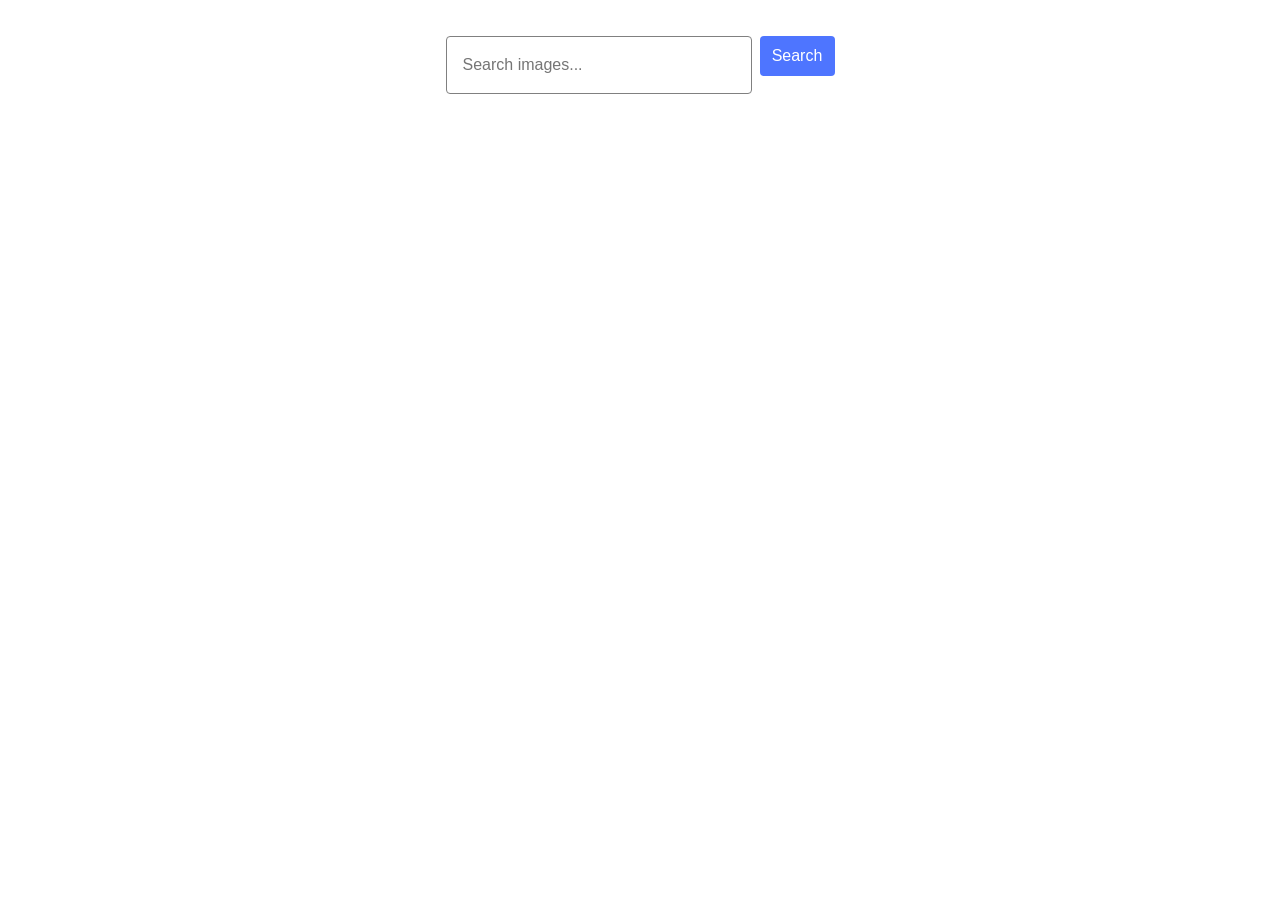
<file: src/index.html>
<!doctype html>
<html lang="en">
  <head>
    <meta charset="UTF-8" />
    <link rel="icon" type="image/svg+xml" href="/favicon.svg" />
    <meta name="viewport" content="width=device-width, initial-scale=1.0" />
    <title>Image Search App</title>

    <link rel="stylesheet" href="./css/styles.css" />
  </head>
  <body>
    <load src="./partials/header.html" icon-path="img/sprite.svg#logo" />

    <main>
      <section class="search-section">
        <div class="container">
          <form class="form">
            <label>
              <input
                type="text"
                name="search-text"
                placeholder="Search images..."
                required
              />
            </label>
            <button type="submit">Search</button>
          </form>

          <span class="loader is-hidden"></span>

          <ul class="gallery"></ul>
        </div>
      </section>
    </main>

    <load src="./partials/footer.html" />

    <script type="module" src="./main.js"></script>
  </body>
</html>
</file>
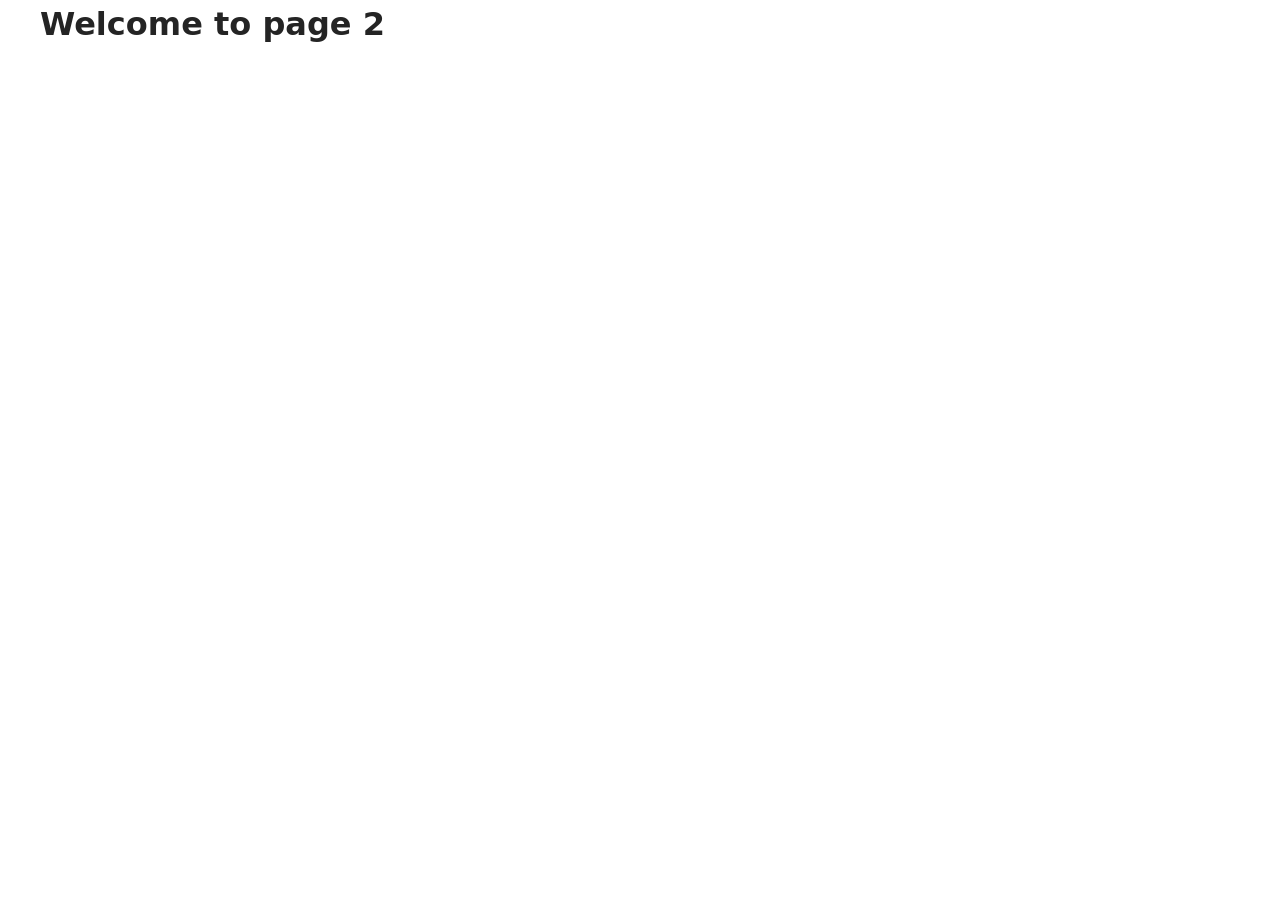
<file: src/page-2.html>
<!DOCTYPE html>
<html lang="en">
  <head>
    <meta charset="UTF-8" />
    <meta http-equiv="X-UA-Compatible" content="IE=edge" />
    <meta name="viewport" content="width=device-width, initial-scale=1.0" />
    <title>Page 2</title>
    <link rel="stylesheet" href="./css/styles.css" />
  </head>
  <body>
    <load
      src="./partials/header.html"
      icon-path="./img/sprite.svg#logo"
      highlight-act="active"
    />

    <main>
      <div class="container">
        <h1 class="main-title">
          <span class="main-title-gradient">Welcome</span> to page 2
        </h1>
        <load src="./partials/back-link.html" />
      </div>
    </main>

    <load src="./partials/footer.html" />
  </body>
</html>
</file>
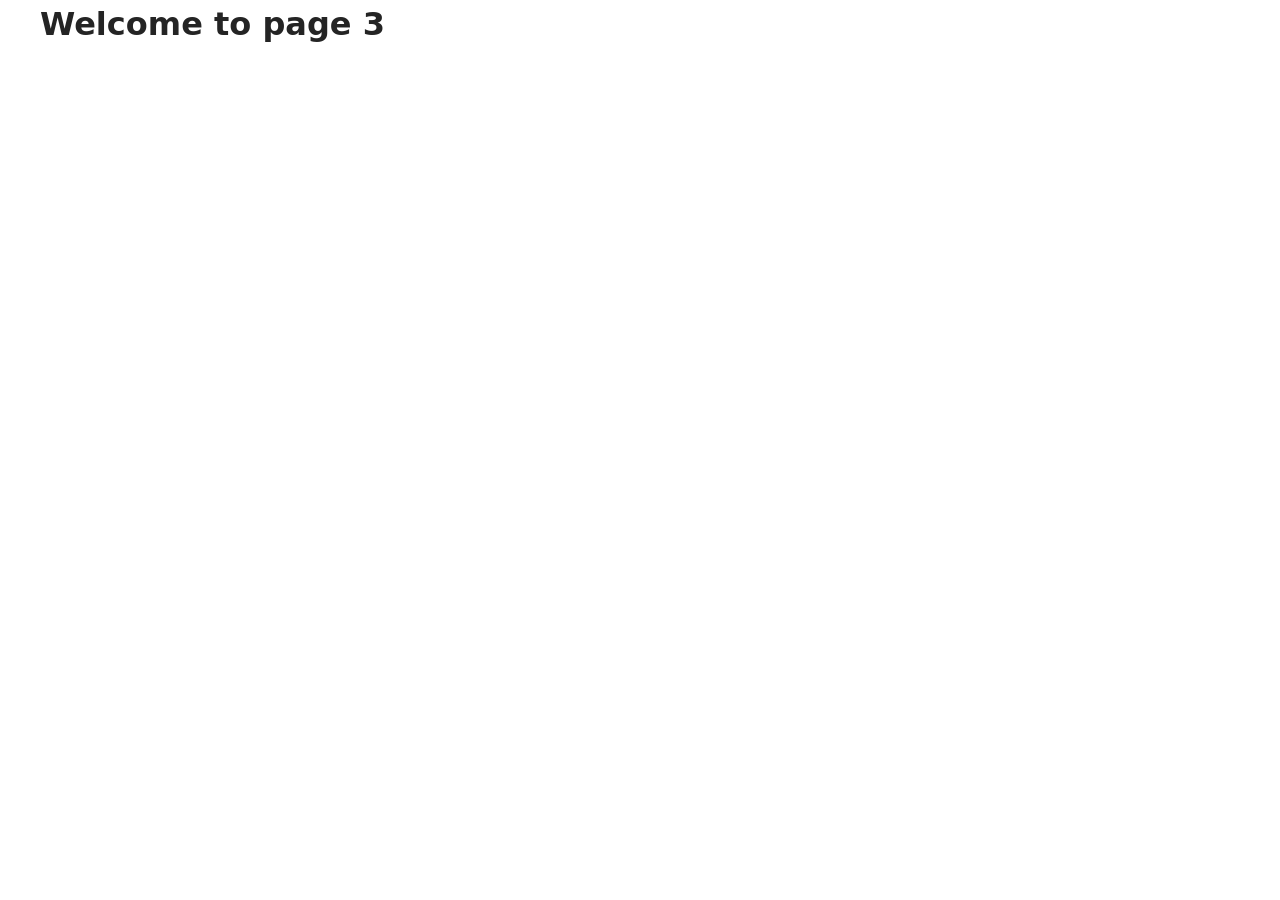
<file: src/page-3.html>
<!DOCTYPE html>
<html lang="en">
  <head>
    <meta charset="UTF-8" />
    <meta http-equiv="X-UA-Compatible" content="IE=edge" />
    <meta name="viewport" content="width=device-width, initial-scale=1.0" />
    <title>Page 3</title>
    <link rel="stylesheet" href="./css/styles.css" />
  </head>
  <body>
    <load
      src="./partials/header.html"
      icon-path="./img/sprite.svg#logo"
      highlight-curr="active"
    />

    <main>
      <div class="container">
        <h1 class="main-title">
          <span class="main-title-gradient">Welcome</span> to page 3
        </h1>
        <load src="./partials/back-link.html" />
      </div>
    </main>

    <load src="./partials/footer.html" />
  </body>
</html>
</file>
<file: src/css/styles.css>
/**
  |============================
  | include css partials with
  | default @import url()
  |============================
*/
/* Common styles */
@import url('./reset.css');
@import url('./base.css');
@import url('./container.css');

/* Sections style */
@import url('./header.css');
@import url('./footer.css');
@import url('./form.css');
@import url('./gallery.css');
</file>
